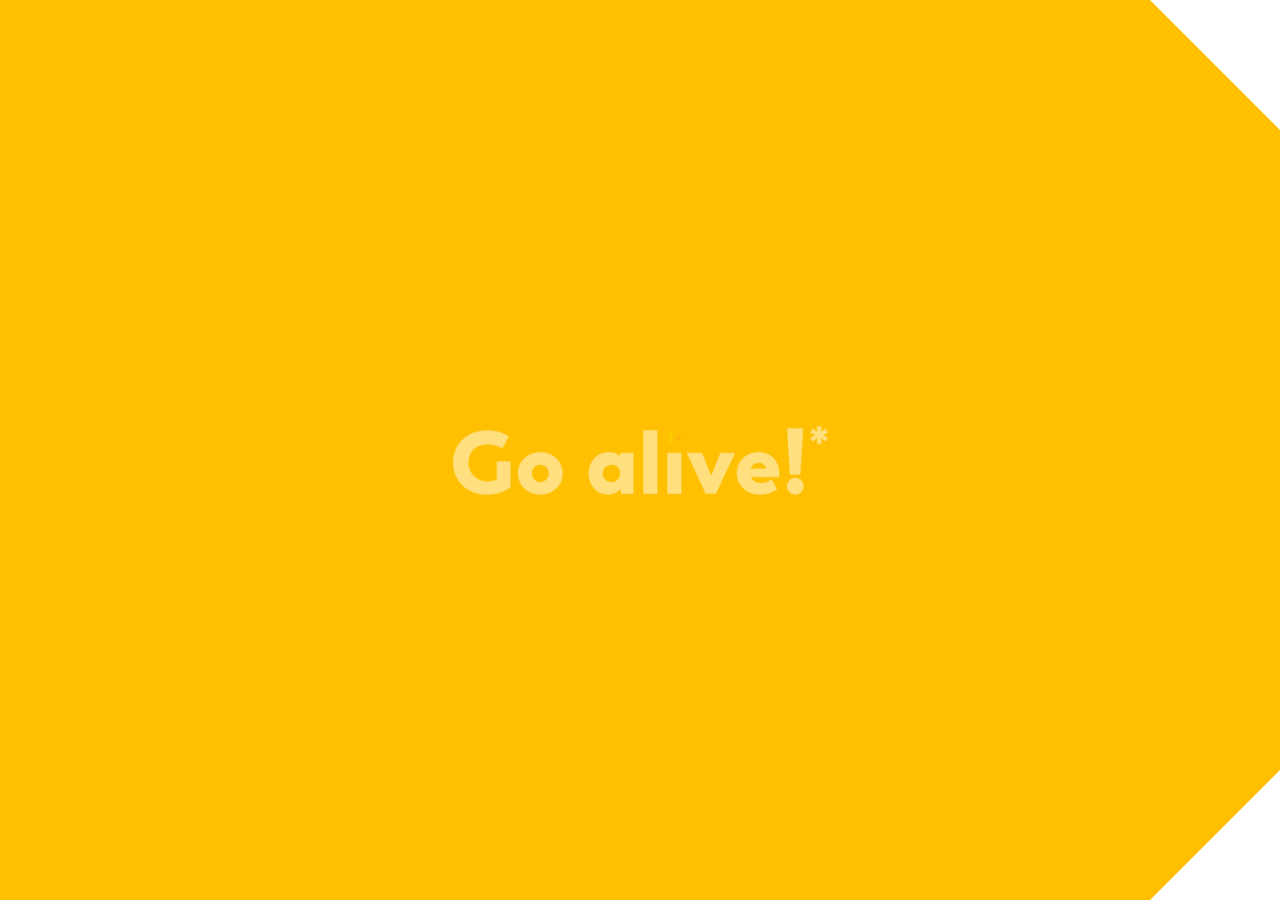
<file: Gizmo/index.html>
<!DOCTYPE html>
<html lang="en">

<head>
    <meta charset="UTF-8">
    <meta http-equiv="X-UA-Compatible" content="IE=edge">
    <meta name="viewport" content="width=device-width, initial-scale=1.0">
    <title>Gizmo Go alive - The real estate Revolution - expérience immobilière</title>
    <meta name="description"
        content="Notre mission est de faciliter le business dans l&#039;univers de l&#039;Habitat. Nous innovons pour vous offrir des expériences extraordinaire." />
    <meta property="og:locale" content="en_US" />
    <meta property="og:type" content="website" />
    <meta property="og:title" content="Gizmo Go alive - The real estate Revolution - expérience immobilière" />
    <meta property="og:description"
        content="Notre mission est de faciliter le business dans l&#039;univers de l&#039;Habitat. Nous innovons pour vous offrir des expériences extraordinaire." />
    <meta property="og:url" content="https://www.gizmo-experience.com/en/" />
    <meta property="og:site_name" content="Gizmo" />
    <meta name="twitter:card" content="summary_large_image" />
    <meta name="twitter:description"
        content="Notre mission est de faciliter le business dans l&#039;univers de l&#039;Habitat. Nous innovons pour vous offrir des expériences extraordinaire." />
    <meta name="twitter:title" content="Gizmo Go alive - The real estate Revolution - expérience immobilière" />
    <link rel="shortcut icon" href="./image/右三角形.png" type="image/x-icon">
    <link rel="stylesheet" href="./css/common.css">
    <link rel="stylesheet" href="./css/index.css">
    <script src="./js/jquery-3.6.0.min.js"></script>
    <script src="./js/common.js"></script>
    <script src="./js/index.js"></script>
</head>

<body>
    <!-- 初始化页面模块 -->
    <div class="goAlive">
        <div class="goAliveTrangle"></div>
        <div class="goaliveImg"><img src="./image/go-alive.png" alt=""></div>
    </div>



    <div class="GizmoBodyBanner">

        <!-- 头部区域 -->
        <header class="mainHeader">
            <h1 title="THIS IS GIZMO!">
                <a href="" class="headLogo"><img src="./image/logo.png" alt=""></a>
            </h1>
            <div class="headRight">
                <div class="languageBtn">
                    <span id="en">FR</span>
                    <span class="iconfont">&#xe667;</span>
                    <span class="language">EN</span>
                </div>
                <span class="searchBtn iconfont">&#xe65b;</span>
                <div class="menuBtn">
                    <span>MENU</span>
                    <span class="menuRight">
                        <span id="munuTop"></span>
                        <span id="munuMiddlw"></span>
                        <span id="munuBottom"></span>
                    </span>
                </div>
            </div>
        </header>

        <!-- 菜单按钮模块 -->
        <div class="menuArea">
            <!-- 菜单按钮模块区的分栏 -->
            <div class="menuAreamask mask">
                <div class="maskList minMask"></div>
                <div class="maskList maxMask"></div>
                <div class="maskList maxMask"></div>
                <div class="maskList maxMask"></div>
                <div class="maskList maxMask"></div>
                <div class="maskList minMask"></div>

                <!-- 白色半透明三角盒子 -->
                <div class="menuContener">
                    <div class="menuAreaTrangle1 menuAreaTrangle"></div>
                    <div class="menuAreaTrangle2 menuAreaTrangle"></div>
                    <div class="menuAreaTrangle3 menuAreaTrangle"></div>
                    <div class="menuAreaTrangle4 menuAreaTrangle"></div>
                    <div class="menuAreaTrangle5 menuAreaTrangle"></div>

                    <li class="menuList"><span class="before"></span><a href=""><span class="menuContent">Notre
                                vision</span></a></li>
                    <li class="menuList"><span class="before"></span><a href=""><span class="menuContent">Nos
                                produits</span></a></li>
                    <li class="menuList"><span class="before"></span><a href=""><span class="menuContent">Notre
                                équipe</span></a></li>
                    <li class="menuList"><span class="before"></span><a href=""><span class="menuContent">FAQ</span></a>
                    </li>
                    <li class="menuList"><span class="before"></span><a href=""><span
                                class="menuContent">Contact</span></a></li>
                    <li class="menuList menuLists">
                        <a href="" class="whiteCicle"><span class="iconfont">&#xe658;</span></a>
                        <a href="" class="whiteCicle"><span class="iconfont">&#xe737;</span></a>
                        <a href="" class="whiteCicle"><span class="iconfont">&#xe655;</span></a>
                        <a href="" class="whiteCicle"><span class="iconfont">&#xe6f2;</span></a>
                    </li>
                </div>
            </div>
        </div>

        <!-- 搜索区域 -->
        <div class="searchArea">
            <div class="flexBanner">
                <div class="searchBanner">
                    <form id="form" action="" method="post">
                        <input type="search" name="search" id="searchBtn" placeholder="Votre recherche...">
                    </form>
                    <p class="former"><span>FERMER</span></p>
                </div>
            </div>
        </div>

        <!-- 分页模块 -->
        <section class="bodyLists">
            <div class="bodyFirstVideo">
                <video autoplay loop muted width="100%" height="100%" src="./image/home-ecran.mp4"></video>
                <div class="videoContener scrollUp">
                    <div class="videoContenerImg"><img src="./image/go-alive.png" alt=""></div>
                    <h1 class="videoContenerTitle">The Real Estate Revolution</h1>
                    <div class="VideoContenerHref"><span class="maskLine"></span>Découvrir en vidéo</div>
                    <p class="videoContenerP">Habitons intensément</p>
                    <span class="videoContenerSlide iconfont">&#xe8f2;</span>
                </div>
            </div>
        </section>
        <section class="bodyLists">
            <div class="bodyListsImg theSeccond"><img src="./image/main1.jpg" alt=""></div>
            <div class="theSecondBanner scrollDown bannerCommon scrollUp moveObject">
                <div class="notre"><span class="theSecondBannerTrangle"></span><span>NOTRE MISSION</span></div>
                <h2 class="theSecondBannerTitle">Faciliter le business<br>dans l'univers<br>de l'Habitat.</h2>
                <div class="theSecondBannerHref hrefHover first">Découvrez notre vision<span id="thesecondMaskline"
                        class="hrefMove"></span></div>
            </div>
        </section>
        <section class="bodyLists">
            <div class="bodyListsImg"><img src="./image/main2.jpg" alt=""></div>
            <div class="thirdBackground background"></div>
            <div class="theThirdBanner bannerCommon scrollDown scrollUp moveObject">
                <div class="theTirdImg imgCommon">
                    <img src="./image/3.1.png" alt="">
                </div>
                <h2 class="theThirdTitle h2Common">Vos clients et vos commerciaux vous diront tout simplement "MERCI"
                </h2>
                <p class="theThirdP PCommon">Avec Gizmo, augmentez l’efficacité de votre force commerciale et offrez à
                    vos
                    futurs clients une expérience extraordinaire et exclusive. 2 atouts indispensables pour la vente de
                    vos logements !</p>
                <div class="hrefCommon hrefHover seccond"><span class="hrefCommonMask hrefMove"></span>Découvrez
                    l'expérience
                </div>
            </div>
        </section>
        <section class="bodyLists">
            <div class="bodyListsImg"><img src="./image/main3.jpg" alt=""></div>
            <div class="fourBackground background"></div>
            <div class="theFourBanner bannerCommon scrollDown scrollUp moveObject">
                <div class="theFourImg imgCommon">
                    <img src="./image/4.1.png" alt="">
                </div>
                <h2 class="theFourTitle h2Common">La rêvolution immobilière</h2>
                <p class="theFourP PCommon">Avant, vous regardiez des annonces immobilières, maintenant, visitez
                    directement votre nouveau chez vous, partout, tout le temps en un clic.
                    Jamais une recherche immobilière n'a été aussi simple, rapide et immersive.</p>
                <div class="hrefCommon hrefHover third"><span class="hrefCommonMask hrefMove"></span>En savoir plus
                </div>
            </div>
        </section>
        <section class="bodyLists">
            <div class="bodyListsImg"><img src="./image/main6.jpg" alt=""></div>
            <div class="fiveBackground background"></div>
            <div class="theFiveBanner bannerCommon scrollDown scrollUp moveObject">
                <div class="theFiveImg imgCommon">
                    <img src="./image/5.1.png" alt="">
                </div>
                <h2 class="theFiveTitle h2Common">Prêt à habiter</h2>
                <p class="theFiveP PCommon">Un service de décoration et d'aménagement intérieur clé en main dédié aux
                    investisseurs en loués meublés sur toute la France (achat des mobiliers et équipements, visite
                    virtuelle 3D de tout l'aménagement, livraison, montage et mise en place dans l'appartement).
                    Simple, rapide et so treendy.</p>
                <a href="">Téléchargez notre guide de démarrage pour réussir votre investissement en loué meublé !</a>
                <div class="hrefCommon hrefHover">treendy.fr<span class="hrefCommonMask hrefMove"></span></div>
            </div>
        </section>
        <section class="bodyLists">
            <div class="bodyListsImg"><img src="./image/main4.jpg" alt=""></div>
            <div class="theSixBanner scrollDown bannerCommon moveObject">
                <h2 class="theSixTitle h2Common">Viser l'excellence au quotidien pour l'ensemble de nos projets</h2>
                <p class="theSixP PCommon">Une équipe passionnée de designers 3D, de décorateurs d'intérieur, de
                    spécialistes de la relation client... qui livre le meilleur d'eux même pour rendre tous vos projets
                    uniques.</p>
                <div class="hrefHover hrefCommon theSixHref">Découvrez notre équipe<span
                        class="hrefMove theSixMask"></span></div>
            </div>
        </section>
        <section class="bodyLists">
            <div class="bodyListsImg"><img src="./image/main5.jpg" alt=""></div>
            <div class="theSevenBanner bannerCommon">
                <h2 class="theSevenTitle h2Common">L'immobilier a changé.
                    Contactez-nous</h2>
                <form action="" id="theSevenForm" method="post">
                    <div><span id="theSevenFormName">Je souhaiterais</span><span id="theSevenFormLis"
                            class="bac"><select name="" id="">
                                <option id="slideBac" value="obtenir des informations" selected>obtenir des informations
                                </option>
                                <option id="slideBac" value="obtenir un RDV">obtenir un RDV</option>
                                <option id="slideBac" value="obtenir une demo">obtenir une demo</option>
                            </select></span></div>
                    <div><span id="theSevenFormName">au sujet de la solution</span><span id="theSevenFormLis"
                            class="bac"><select name="" id="">
                                <option id="slideBac" value="Gizmo Immo" selected>Gizmo Immo</option>
                                <option id="slideBac" value="Gizmo Viewwer">Gizmo Viewwer</option>
                            </select></span></div>
                    <div><span id="theSevenFormName">Je m'appelle</span><span id="theSevenFormLis"><input type="text"
                                name="" id="" placeholder="Prénom / Nom"></span>*</div>
                    <div><span id="theSevenFormName">et suis basé à</span><span id="theSevenFormLis"><input type="text"
                                name="" id="" placeholder="Ville"></span></div>
                    <div><span id="theSevenFormName">Mon email est</span><span id="theSevenFormLis"><input type="text"
                                name="" id="" placeholder="Email"></span>*</div>
                    <div><span id="theSevenFormName">et mon numéro de téléphone</span><span id="theSevenFormLis"><input
                                type="text" name="" id="" placeholder="Téléphone"></span>*</div>
                    <button class="hrefCommon theSevenBtn">ENVOYER</button>
                </form>
                <p class="theSevenP">Les informations recueillies vous concernant font l’objet d’un traitement destiné à
                    la société GIZMO dans le cadre d’envois réguliers de newsletters La durée de conservation des
                    données est de 3 ans. Vous bénéficiez d’un droit d’accès, de rectification, de portabilité,
                    d’effacement de celles-ci ou une limitation du traitement. Vous pouvez vous opposer au traitement
                    des données vous concernant et disposez du droit de retirer votre consentement à tout moment en
                    envoyant un email à l’adresse contact@gizmo-immo.com. Vous avez la possibilité d’introduire une
                    réclamation auprès d’une autorité de contrôle.</p>
            </div>
        </section>


        <!-- 遮罩层分栏模块 -->
        <div class="mask">
            <div class="maskList minMask"></div>
            <div class="maskList maxMask"></div>
            <div class="maskList maxMask"></div>
            <div class="maskList maxMask"></div>
            <div class="maskList maxMask"></div>
            <div class="maskList minMask"></div>
        </div>

        <!-- 底部模块 -->
        <footer class="mainFooter">
            <div class="mainFooterList">
                <div class="mainFooterLogo"><img src="./image/logo.png" alt=""></div>
                <div class="mainFooterli">Offre d’emploi</div>
                <div class="mainFooterli">Mentions légales</div>
                <div class="mainFooterli">Politique de confidentialité</div>
                <div class="mainFooterli">CGV</div>
                <div class="mainFooterCicle">
                    <div class="whiteCicle"><span class="iconfont">&#xe658;</span></div>
                    <div class="whiteCicle"><span class="iconfont">&#xe737;</span></div>
                    <div class="whiteCicle"><span class="iconfont">&#xe655;</span></div>
                    <div class="whiteCicle"><span class="iconfont">&#xe6f2;</span></div>
                </div>
            </div>
            <div class="mainFooterList">
                <h4>NOTRE VISION</h4>
            </div>
            <div class="mainFooterList">
                <div class="ww">
                    <h4>NOS PRODUITS</h4>
                    <h6>Gizmo.immo</h6>
                    <h6>Viewwer</h6>
                </div>
            </div>
            <div class="mainFooterList">
                <h4>NOTRE ÉQUIPE</h4>
            </div>
            <div class="mainFooterList">
                <h4>CONTACT</h4>
            </div>
        </footer>

        <!-- 广告区域模块 -->
        <div class="advertisementArear">
            <div class="advertisementContener">
                <a href="">Livre blanc à télécharger</a>
                <div><strong>Immobilier : le nouveau parcours client&nbsp;></strong></div>
            </div>
            <div class="advertisementDelete"><span class="iconfont del">&#xe620;</span></div>
            <div class="advertisementPic">
                <img src="./image/bottom.png" alt="">
            </div>
        </div>



    </div>


</body>

</html>
</file>
<file: Gizmo/css/common.css>
@font-face {
    font-family: 'iconfont';
    src: url('../iconfont/iconfont.woff2') format('woff2'),
         url('../iconfont/iconfont.woff') format('woff'),
         url('../iconfont/iconfont.ttf') format('truetype');
  }
  .iconfont {
    font-family: "iconfont" !important;
    font-size: 16px;
    font-style: normal;
    -webkit-font-smoothing: antialiased;
    -moz-osx-font-smoothing: grayscale;
  }
  * {
    padding: 0px;
    margin: 0px;
    box-sizing: border-box;
    color: #fff;
  }
  img {
    width: 100%;
    height: 100%;
  }
  ul,li{
    list-style: none;
  }
  a{
    text-decoration: none;
  }
.mainHeader{
    width: 100%;
    background: transparent;
    padding: 40px 10%;
    height: 110px;
    position: fixed;
    top: 0;
    left: 0;
    display: flex;
    justify-content: space-between;
    align-items: center;
    z-index: 99999999999999999;
    transition: all .4s ease;
}
.headLogo{
    display:block;
    width: 50%;
}
.headRight{
    display:flex;
    align-items: center;
    justify-content: center;
}
.languageBtn,.searchBtn,.menuBtn{
    padding:5px 10px;
}
.languageBtn{
    position:relative;
}
.languageBtn>.iconfont{
    font-size: 12px;
    padding-left:4px;
}
.language{
    display: none;
    position: absolute;
    bottom:-58px;
    left:50%;
    transform: translate(-50%,0);
    height: 50px;
    width: 40px;
    text-align: center;
    cursor: pointer;
    line-height: 50px;
    background-image:linear-gradient(#fed204,#f8a018);
}
.language:after{
    position: absolute;
    top:-16px;
    left:50%;
    transform: translate(-50%,0);
    content: '';
    width: 0px;
    height: 0px;
    border:8px solid transparent;
    border-color: transparent transparent #fed204 transparent;
}
.headRight .iconfont{
    cursor: default;
}
.searchBtn{
    font-size: 22px;
}
.menuBtn{
    display:flex;
    align-items: center;
    justify-content: center;
    font-size: 14px;
    cursor: pointer;
}
.menuBtn>span{
    margin:0px 4px;
}
.menuRight{
    position:relative;
    width: 20px;
    height: 18px;
}

.menuRight>span{
    position: absolute;
    width: 20px;
    height: 2px;
    left:0px;
    background-color: #fff;
    transition: all .2s;
}
#munuTop{
    top:2px;
    width: 16px;
}
#munuMiddlw{
    top:8px;
}
#munuBottom{
    top:14px;
}
.menuArea{
    display:none;
    position:fixed;
    width: 100%;
    height: 100vh;
    top:0px;
    left:0px;
    z-index: 999999999;
    background-image: linear-gradient(to right,#fed204,#f89f19);
}
.menuAreamask{
    z-index:999 !important;
}

.menuContener{
    position: absolute;
    top:0px;
    z-index: 999;
    width: 100%;
    height: 100%;
    padding:0px 10%;
    padding-top:12%;
}
.menuAreaTrangle{
    position:absolute;
    left:-120px;
    width: 0px;
    height: 0px;
    
}
.menuAreaTrangle1{
    top:50%;
    border:16px solid transparent;
    border-color:transparent transparent transparent #ffffff;
}
.menuAreaTrangle2{
    top:50%;
    transform: translate(0,-50%);
    border:100px solid transparent;
    border-color:transparent transparent transparent #ece2c3;
}
.menuAreaTrangle3{
    bottom:20px;
    border:80px solid transparent;
    border-color:transparent transparent transparent #ece2c3;
}
.menuAreaTrangle4{
    bottom:40px;
    border:60px solid transparent;
    border-color:transparent transparent transparent #ece2c3;
}
.menuAreaTrangle5{
    bottom:30%;
    border:40px solid transparent;
    border-color:transparent transparent transparent #ece2c3;
}
.menuList{
    position: relative;
    display:flex;
    justify-content: flex-end;
}
.before{
    display:block;
    position: absolute;
    right:50%;
    top:50%;
    transform: translate(0,-50%);
    width: 0px;
    height: 0px;
    border:16px solid #fff;
    opacity: 0;
    border-color:transparent #fff transparent transparent ;
}
.menuLists{
    position: absolute;
    right:10%;
    bottom:15%;
    display:flex;
}
.menuLists>a{
    display:none;
}
.menuContent{
    color: rgba(255,255,255,.35); 
    font-family: 'trendabold';
    font-size: 2em;
    letter-spacing: 15px;
    text-transform: uppercase;
    padding:10px 0px;
    display:block;
    font-weight: bolder;
    display:none;
    opacity: 0;
}
.menuLists>.whiteCicle>.iconfont{
    color:#fdc50a;
}
.mainFooter{
    display:flex;
    height: 486px;
    width: 100%;
    background-color: #383543;
    padding:60px 160px;
}
.mainFooterList{
    width: 20%;
}
.ww{
    padding:25px 0px;
    display:flex;
    justify-content: flex-start;
    flex-direction: column;
}
.ww>h6{
    padding-top:25px;
}
.mainFooterLogo,.ww{
    margin-bottom: 10px;
}
.mainFooterList>h4{
    text-align: center;
    padding:25px 0px;
}
.mainFooterli{
    padding:10px 0px;
}
.mainFooterCicle{
    display:flex;
}
.whiteCicle{
    display:none;
    width: 40px;
    height: 40px;
    text-align: center;
    line-height: 40px;
    border-radius: 50%;
    background-color:#fff;
    margin-right:8px;
    margin-top: 30px;
}
.whiteCicle>.iconfont{
    color:#383543;
    font-size: 27px;
}
.searchArea{
    position: fixed;
    z-index: 99999999999;
    left:0px;
    top:0px;
    display:none;
    width: 100%;
    height: 100vh;
    background-color:#fab60f;
    padding:0px 30%;
}
.flexBanner{
    display:flex;
    width: 100%;
    height: 100%;
}
#form{
    display: none;
    height: 64px;
}
.searchBanner{
    width: 100%;
    margin:auto;
}
#searchBtn{
    height: 100%;
    width: 100%;
    max-width: 480px;
    font-family: 'trendabold';
    background: transparent;
    font-size: 2em;
    border: 0;
    border-bottom: 3px solid #fff;
    padding: 10px 0;
    color: #fff;
    margin: auto;
    transition: all .4s ease;
    -webkit-appearance: none;
}
#searchBtn::-webkit-input-placeholder {
    color: #666565;
    font-size: 30px;
    font-weight: bolder;
 }
 .former{
    display: none;
    text-align: center;
    padding:20px 0px;
    font-size: 14px;
 }
 .former>span{
    cursor: pointer;
 }
 .mask {
    position: absolute;
    top: 0px;
    left: 0px;
    display: flex;
    width: 100%;
    height: 100%;
    background-color: transparent;
    z-index: 99;
  }
  .maskList {
    border-right: 1px solid #fff;
    height: 100%;
  }
  .minMask {
    width: 10%;
  }
  .maxMask {
    width: calc((100% / 4.98) - 1px);
  }
</file>
<file: Gizmo/css/index.css>
video {
  object-fit: fill;
}
.GizmoBodyBanner {
  position: relative;
  width: 100%;
  display: none;
}
.goAlive {
  position: fixed;
  display: flex;
  align-items: center;
  justify-content: center;
  width: 100vw;
  height: 100vh;
  background-color: transparent;
  overflow: hidden;
  z-index: 999999999;
  /* display: none; */
}
.goAliveTrangle {
  position: absolute;
  top: 50%;
  left: 50%;
  transform: translate(-25%, -50%);
  width: 0px;
  height: 0px;
  border: 150vw solid transparent;
  border-color: transparent transparent transparent #ffc001;
}
.goaliveImg {
  width: 375px;
}
.bodyLists {
  position: relative;
  width: 100%;
  height: 100vh;
  color: white;
  overflow: hidden;
}
.bodyFirstVideo,
.bodyListsImg {
  width: 100%;
  height: 100%;
}

.videoContener {
  position: absolute;
  top: 0px;
  left: 50%;
  transform: translate(-50%, 0);
  display: flex;
  align-items: center;
  flex-direction: column;
  width: 80%;
  height: 100%;
  padding: 15% 0px;
  z-index: 998;
}
.videoContenerImg {
  width: 40%;
}
.videoContenerTitle {
  font-size: 45px;
  padding: 26px 0px;
  cursor: text;
}
.VideoContenerHref {
  position: relative;
  width: 266px;
  height: 76px;
  display: flex;
  align-items: center;
  justify-content: center;
  background-color: #ffdc00;
  border-radius: 8px;
  line-height: 76px;
  letter-spacing: 4px;
  color: rgb(19, 16, 16);
  font-weight: bolder;
  cursor: pointer;
  overflow: hidden;
}
.maskLine {
  position: absolute;
  width: 100%;
  height: 100%;
  top: 0px;
  left: -266px;
  opacity: 0.3;
  background-color: #e9af02;
}
.videoContenerP {
  position: absolute;
  right: 0px;
  bottom: 10%;
}
.videoContenerSlide {
  position: absolute;
  left: 50%;
  transform: translate(-50%, 0);
  bottom: 10%;
  font-size: 32px;
  cursor: pointer;
}
.bannerCommon {
  position: absolute;
  top: 0px;
  left: 0px;
  z-index: 999;
  width: 100%;
  height: 100%;
}
.theSecondBanner {
  padding: 13% 17%;
}
.notre {
  display: flex;
  letter-spacing: 4px;
}
.theSecondBannerTrangle {
  display: block;
  width: 0px;
  height: 0px;
  border: 10px solid transparent;
  border-color: transparent transparent transparent #ffc001;
}
.theSecondBannerTitle {
  font-size: 40px;
  padding: 30px 0px;
}
.theSecondBannerHref {
  position: relative;
  width: 370px;
  height: 74px;
  background-color: #ffdc00;
  display: flex;
  align-items: center;
  justify-content: center;
  border-radius: 10px;
  color: rgb(19, 16, 16);
  font-weight: bolder;
  letter-spacing: 4px;
  cursor: pointer;
  overflow: hidden;
}
#thesecondMaskline {
  background-color: #e9af02;
}
.background {
  position: absolute;
  top: 0px;
  width: 100%;
  height: 100%;
}
.thirdBackground {
  background-image: linear-gradient(
    55deg,
    transparent 6%,
    #fed204 27%,
    #fed204 100%
  );
  transform: skew(-35deg) translateX(35%);
  left: 1400px;
}
.fourBackground {
  transform: skew(-35deg) translateX(-35%);
  background-image: linear-gradient(
    -115deg,
    transparent 0%,
    #51deed 25%,
    #51deed 100%
    
  );
  left: -1400px;
}
.fiveBackground {
  transform: skew(-35deg) translateX(35%);
  background-image: linear-gradient(
    55deg,
    transparent 6%,
    #ffffff 27%,
    #f1f1f1 100%
  );
  left: 1400px;
}
.theThirdBanner {
  padding-left: 50%;
}
.imgCommon {
  width: 50%;
  padding: 20px 0px;
}
.h2Common {
  max-width: 70%;
  font-family: "trendablack";
  font-size: 2.5em;
  line-height: 1.2em;
  margin-top: 0;
  margin-bottom: 20px;
}
.PCommon {
  max-width: 70%;
  font-size: 1.2em;
  line-height: 2em;
  margin-top: 0;
  margin-bottom: 25px;
  color: #383543 !important;
}
.hrefCommon {
  position: relative;
  width: 370px;
  height: 76px;
  display: flex;
  align-items: center;
  justify-content: center;
  color: white;
  background-color: #383543;
  font-family: "trendablack";
  font-size: 0.9em;
  letter-spacing: 3px;
  overflow: hidden;
  border-radius: 8px;
  cursor: pointer;
}
.hrefCommonMask {
  background-color: #312f3a;
}

.hrefMove {
  position: absolute;
  top: 0px;
  left: -370px;
  width: 100%;
  height: 100%;
  opacity: 0.3;
}
.theFourBanner {
  padding-left: 15%;
}
.theFourP {
  max-width: 50%;
}
.theFiveBanner {
  padding-left: 50%;
}
.theFiveTitle {
  color: #333333;
}
.theFiveBanner > a {
  display: block;
  text-decoration: underline;
  color: #f89e19;
  max-width: 70%;
  font-size: 23px;
  margin-bottom: 2%;
}
.theFiveBanner > a:hover {
  color: #373737;
}
.theSixBanner {
  padding-left: 55%;
  background-color: #e9af02;
  opacity: 0.9;
}
.theSixTitle {
  color: #fff;
  margin-top: 20px;
}
.theSixP {
  color: #312f3a;
}
.theSixHref {
  color: #fff;
  background-color: transparent;
  border: 2px solid #fff;
  transition: all 0.4s;
}
.theSixHref:hover {
  color: #373737;
}
.theSixMask {
  background-color: #fff;
  opacity: 1;
  z-index: -1;
}
.theSevenBanner {
  padding-left: 13%;
  background-color: #383543;
  opacity: 0.7;
}
.theSevenTitle {
  width: 40%;
  margin: 2% 0px;
  font-size: 2em;
}
#theSevenForm > div {
  height: 50px;
  margin: 4px 0px;
}
.theSevenBtn {
  color: #312f3a;
  background-color: #fed204;
  border: none;
}
.theSevenBtn:hover {
  background-color: #ffdc00;
}
#theSevenFormName {
  color: white;
  margin-right: 6px;
}
#theSevenFormLis {
  background-color: black;
  padding: 10px 30px 10px 8px;
}
.bac {
  background: black url(../image/arrow-select.png) right center no-repeat;
  background-size: auto 6px;
}
#theSevenFormLis > select,
#theSevenFormLis > input {
  background-color: transparent;
  outline: none;
  border: none;
  padding-left: 10px;
  font-size: 1.1em;
  appearance: none;
  -moz-appearance: none;
  -webkit-appearance: none;
}
#slideBac{
    background-color: black;
}
.theSevenP{
  font-size: 12px;
  max-width: 90%;
  margin:20px 0px;
}
.advertisementArear{
  position:fixed;
  bottom:0px;
  right:-470px;
  z-index:999999;
  background-color:#060606;
  width: 460px;
  height: 130px;
}
.advertisementDelete{
  display: flex;
  align-items: center;
  justify-content: center;
  position:absolute;
  width: 26px;
  height: 26px;
  border-radius: 50%;
  left:-10px;
  top:-10px;
  background-color: #060606;
  cursor: pointer;
}
.del{
  display: block;
  width: 20px;
  height: 20px;
  font-size: 14px;
  text-align: center;
  line-height: 20px;
  color:#060606;
  background-color: #fff;
  border-radius: 50%;
  font-weight: bolder;
}
.advertisementPic{
  position: absolute;
  bottom:130px;
  left:30px;
  width: 116px;
  height: 166px;
  box-shadow: 0px 0px 20px black;
  opacity: 0;
}
.advertisementContener{
  display:flex;
  flex-direction: column;
  position: absolute;
  right:0px;
  top:0px;
  width: 454px;
  height: 100%;
  background-color: #fff;
  padding:0px 30px 0px 40%;
}
.advertisementContener>a{
  color:#312f3a;
  padding:10px 0px;
}
.advertisementContener strong{
  color:black;
}
</file>
